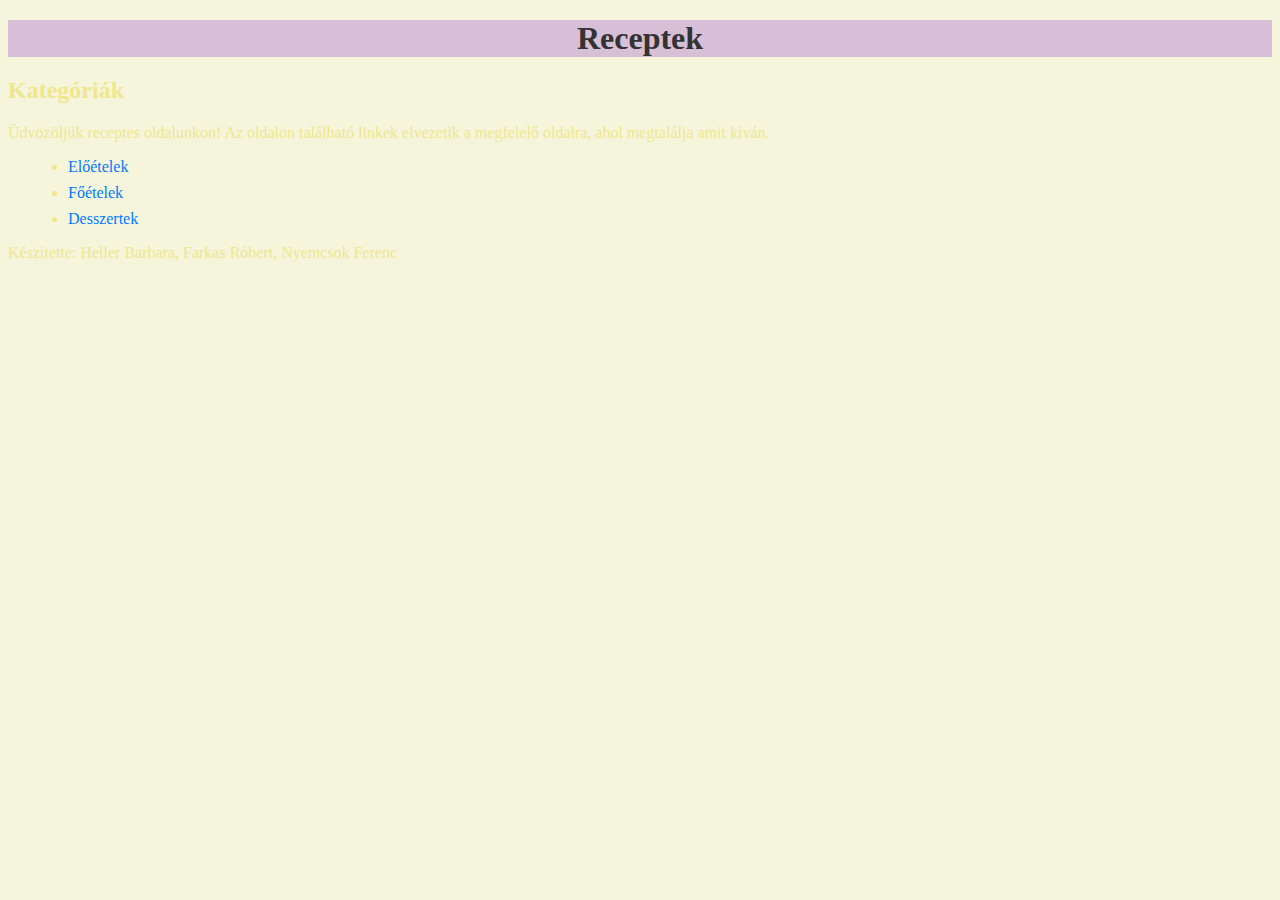
<file: index.html>
<!DOCTYPE html>
<html lang="hu">
<head>
    <meta charset="UTF-8">
    <meta http-equiv="X-UA-Compatible" content="IE=edge">
    <meta name="viewport" content="width=device-width, initial-scale=1.0">
    <link rel="stylesheet" href="stilusoskalman.css">
    <title>Receptek</title>
</head>
<body>
    <h1>Receptek</h1>
    <h2>Kategóriák</h2>
    <p>Üdvözöljük receptes oldalunkon! Az oldalon található linkek elvezetik a megfelelő oldalra, ahol megtalálja amit kíván.
        
    </p>
       <ul>
        <li> <a href="eloetel.html">Előételek</a></li>
        <li><a href="foetel.html">Főételek</a></li>
        <li><a href="desszert.html">Desszertek</a></li>
       </ul>
    
</body>

<footer>
    <p>Készítette: Heller Barbara, Farkas Róbert, Nyemcsok Ferenc</p>
</footer>
</html>
</file>
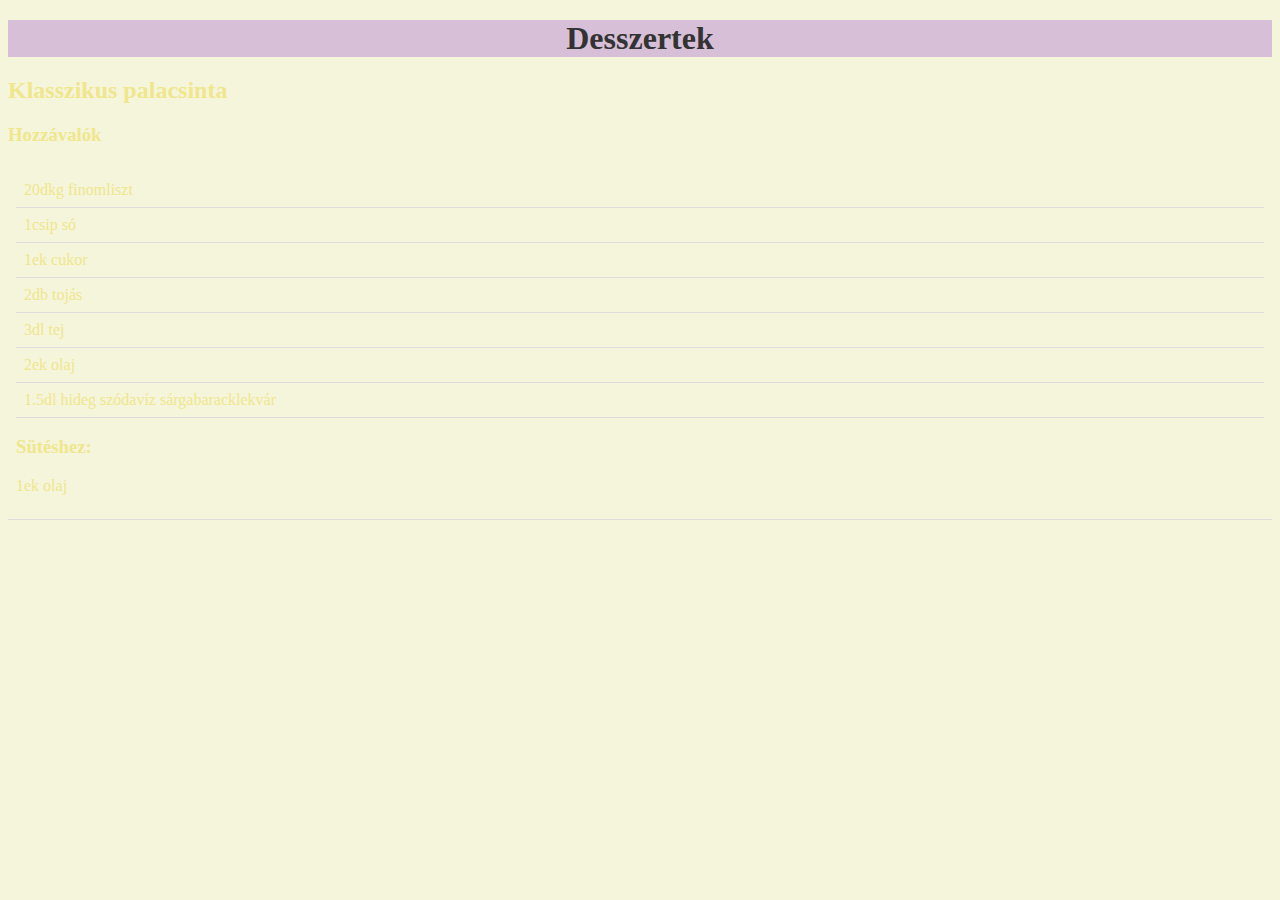
<file: desszert.html>
<!DOCTYPE html>
<html lang="hu">
<head>
    <meta charset="UTF-8">
    <meta http-equiv="X-UA-Compatible" content="IE=edge">
    <meta name="viewport" content="width=device-width, initial-scale=1.0">
    <link rel="stylesheet" href="stilusoskalman.css">
    <title>Desszertek</title>
</head>
<body>
    <h1>Desszertek</h1>
    <h2>Klasszikus palacsinta</h2>
    <table>
        <h3>Hozzávalók</h3>
        <tr>
            <td><table>
                <tr>
                    <td>20dkg	finomliszt	</td>
                </tr>
                <tr>
                    <td>1csip	só</td>
                </tr>
                <tr>
                    <td>1ek	cukor</td>
                </tr>
                <tr>
                    <td>2db	tojás</td>
                </tr>
                <tr>
                    <td>3dl	tej</td>
                </tr>
                <tr>
                    <td>2ek	olaj</td>
                </tr>
                <tr>
                    <td>1.5dl	hideg szódavíz	
                        sárgabaracklekvár</td>
                </tr>
            </table>
            <h3>Sütéshez:</h3>
                <p>1ek	olaj</p> 
</body>
</html>
</file>
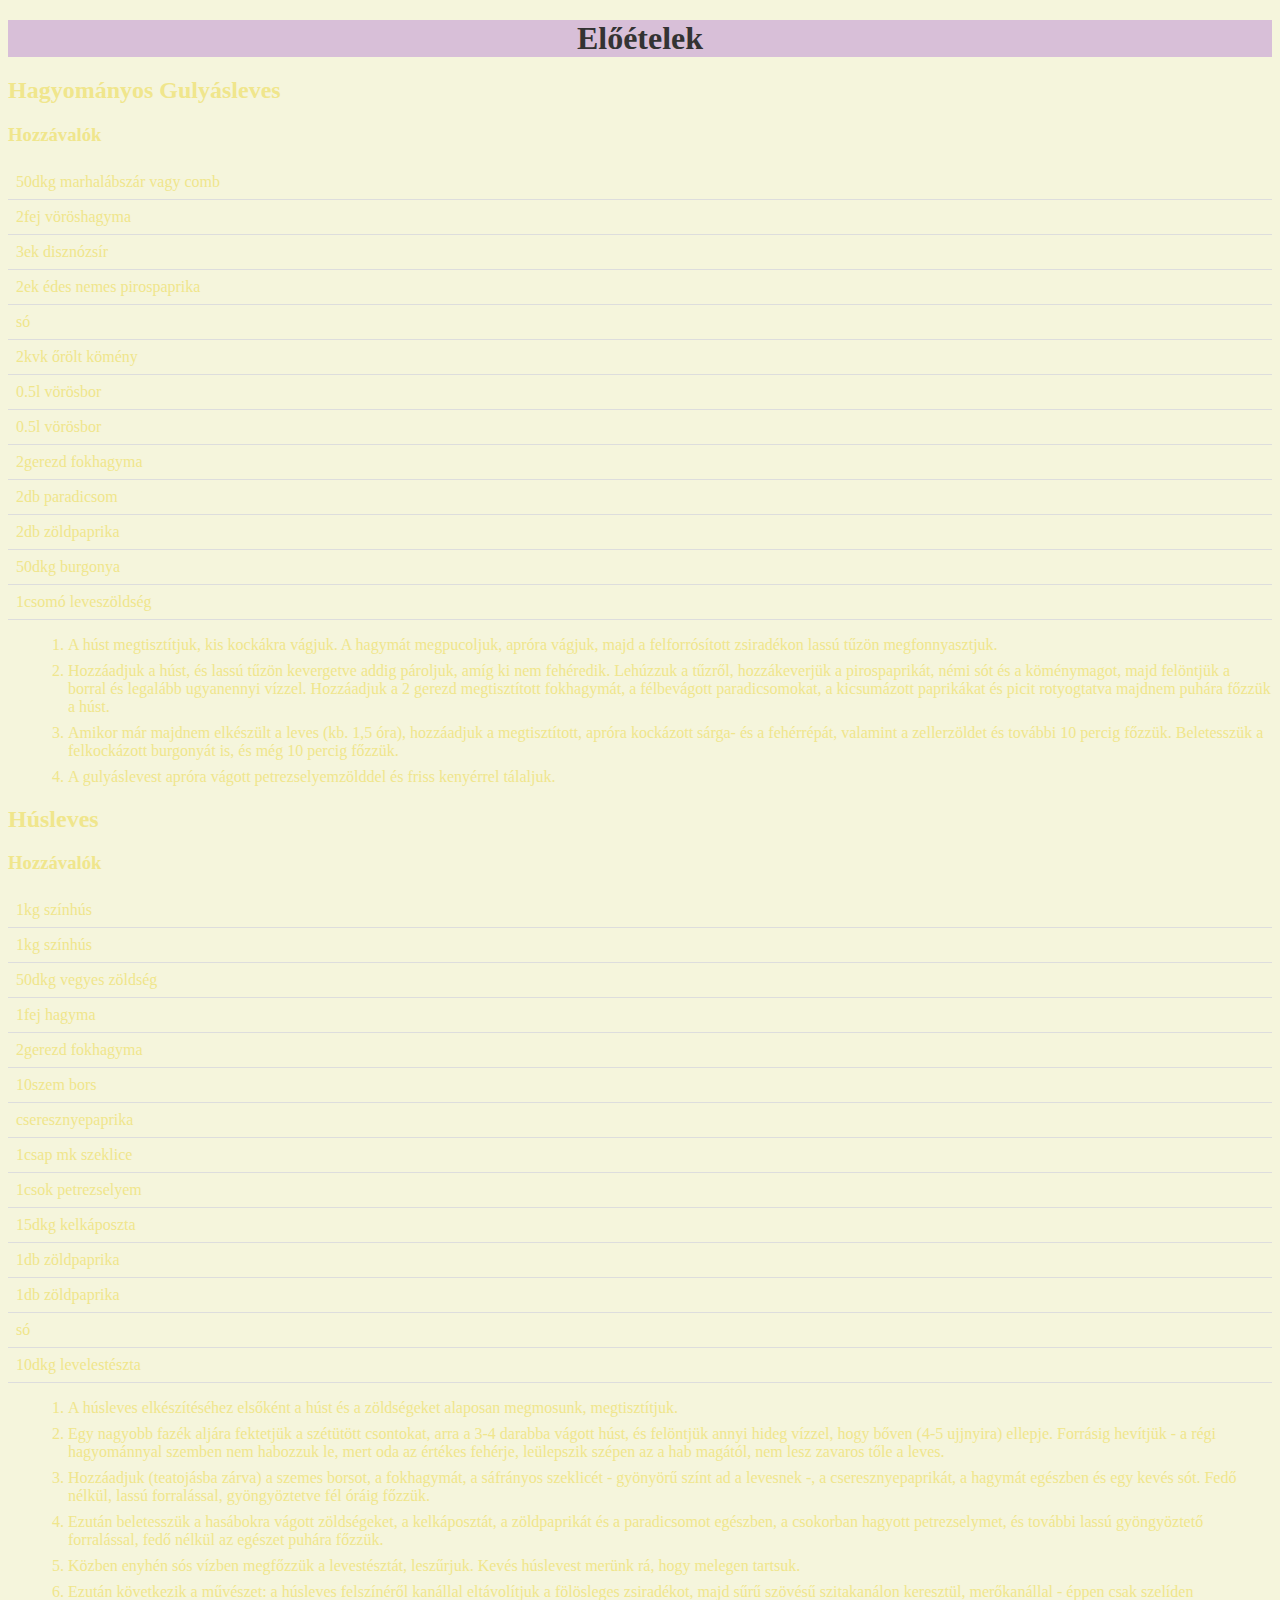
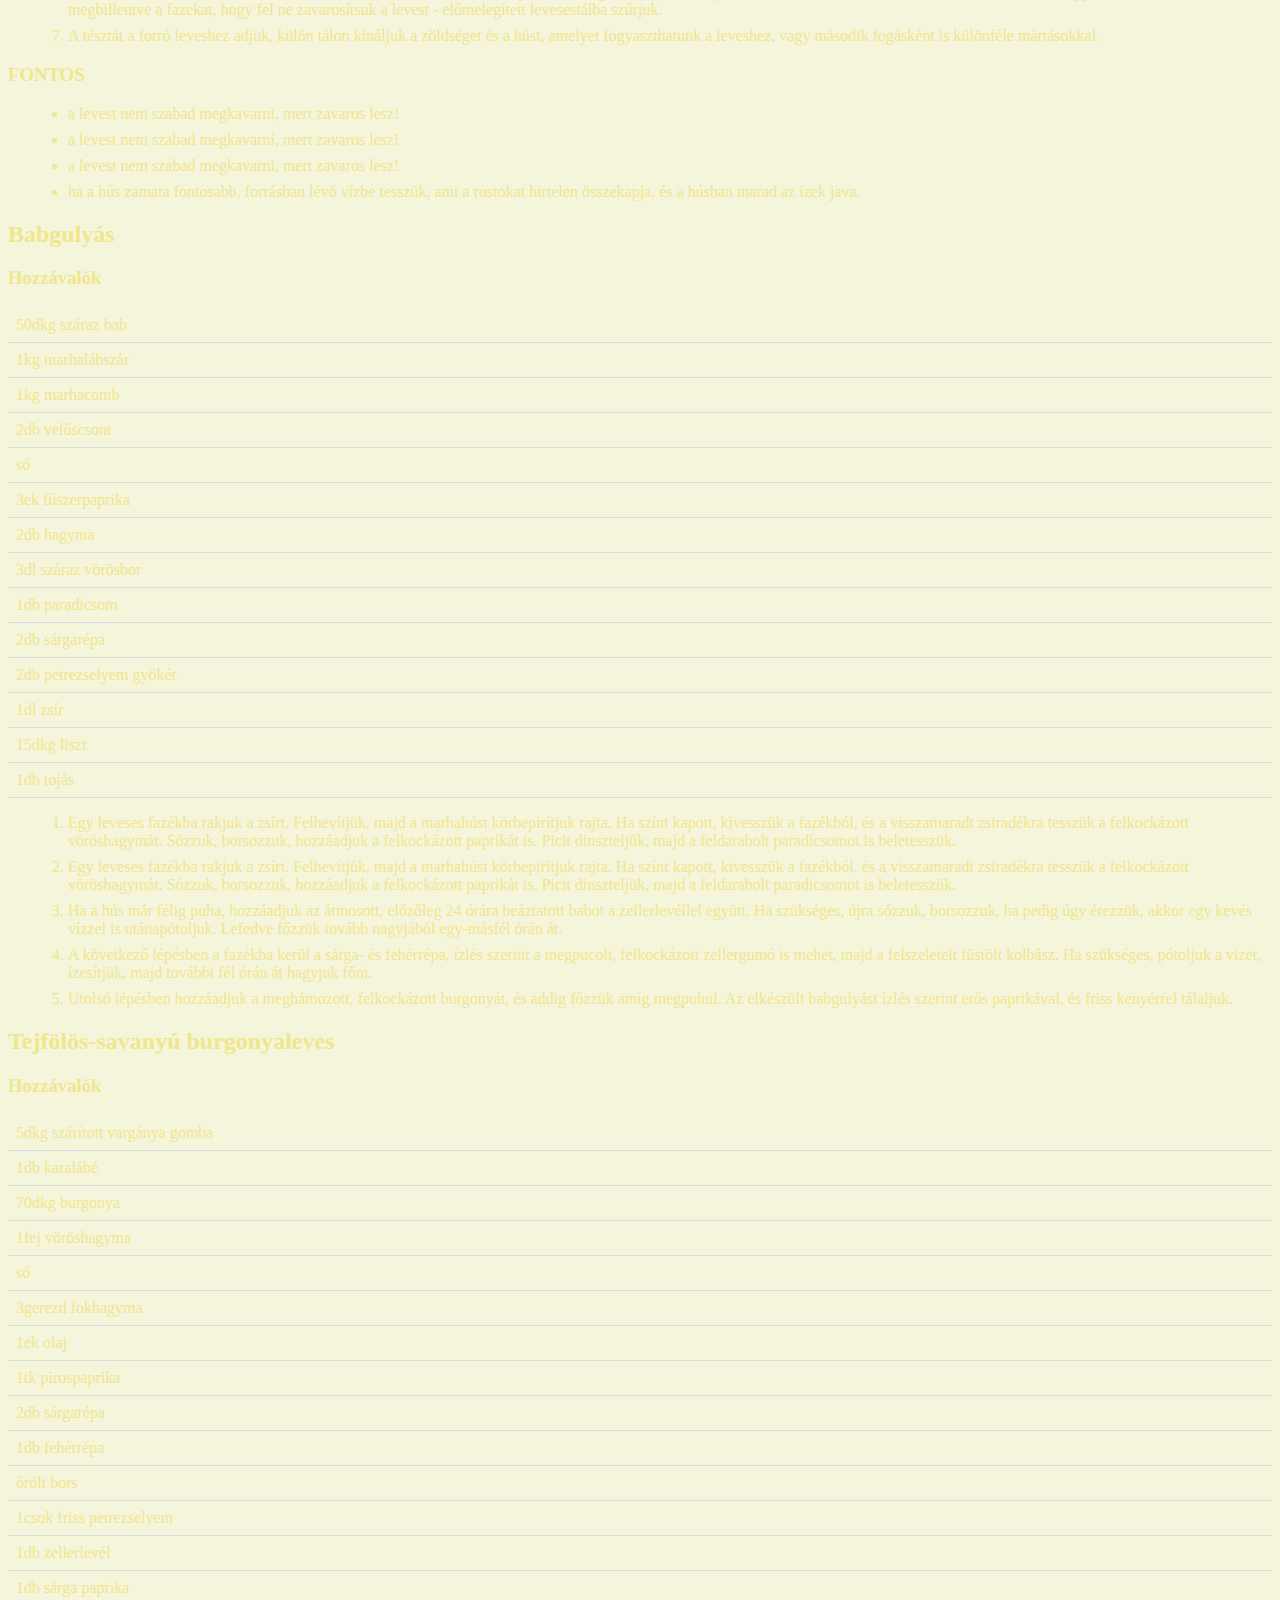
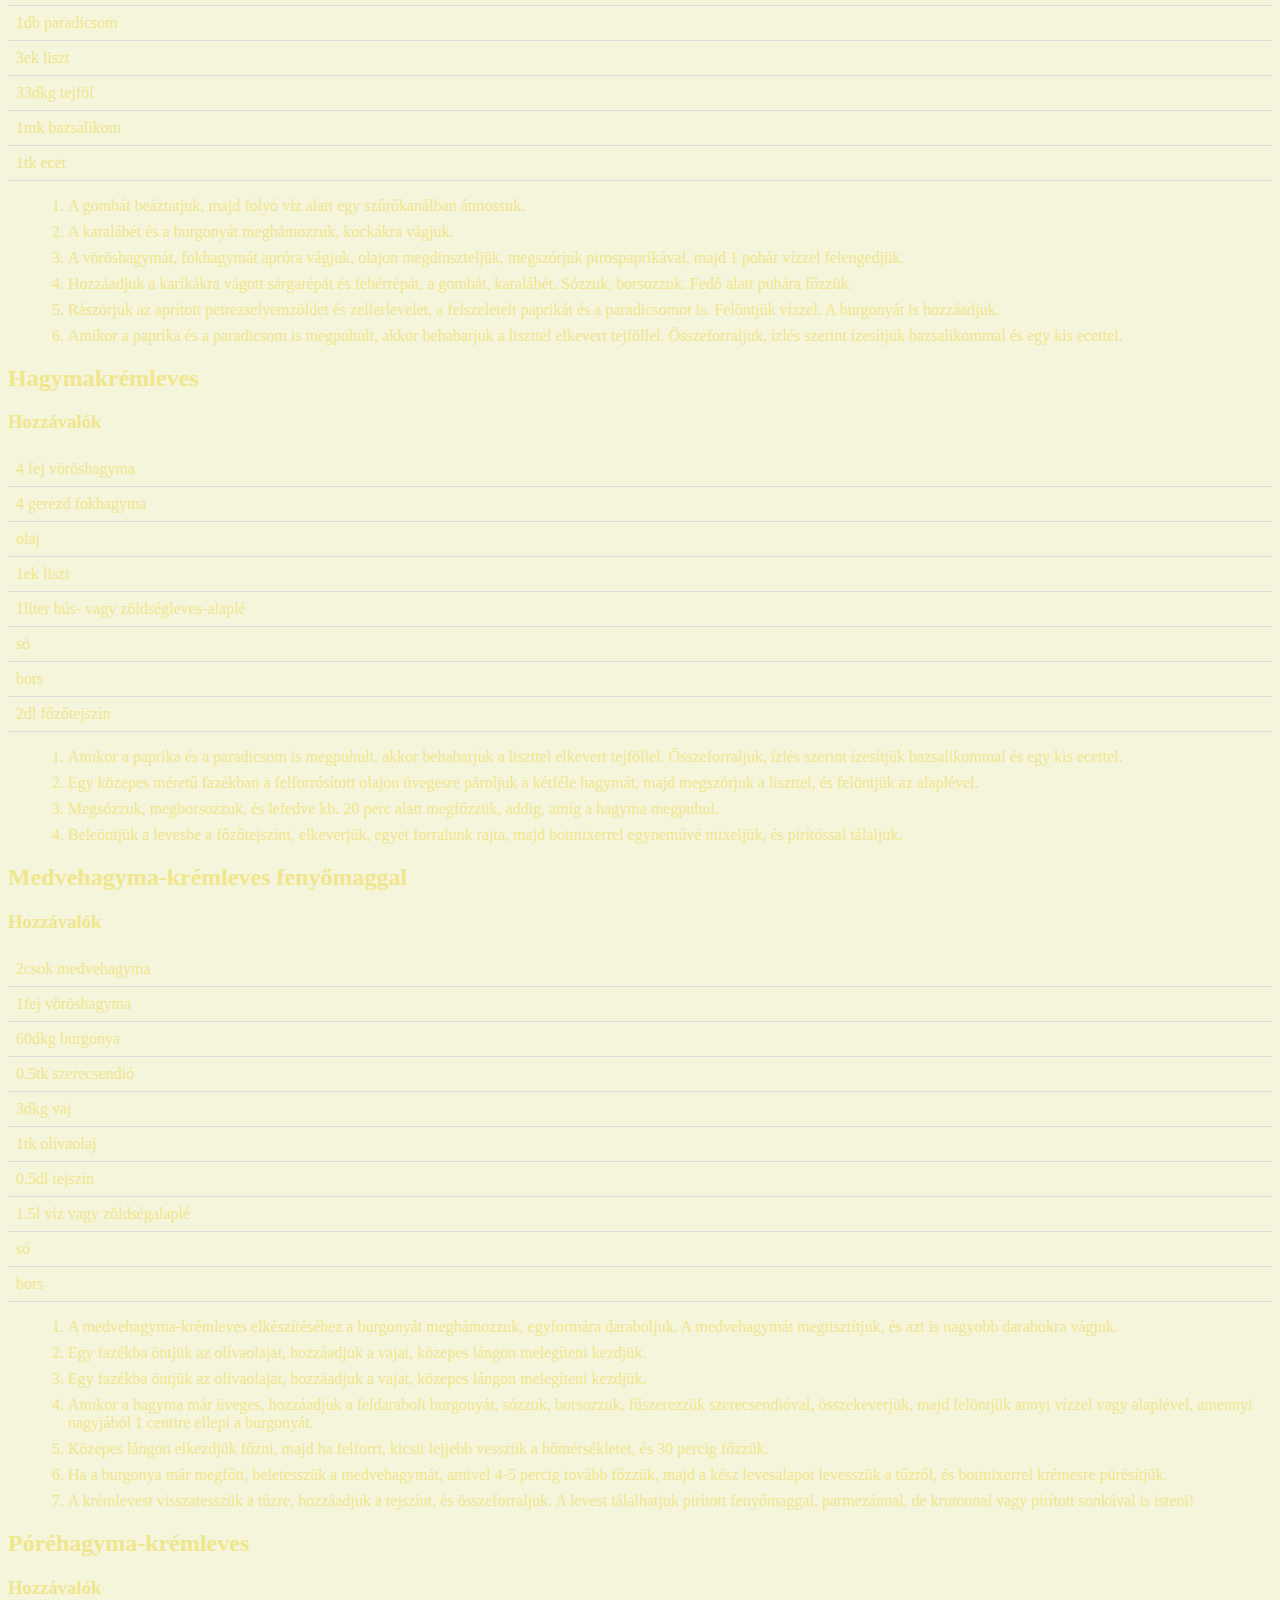
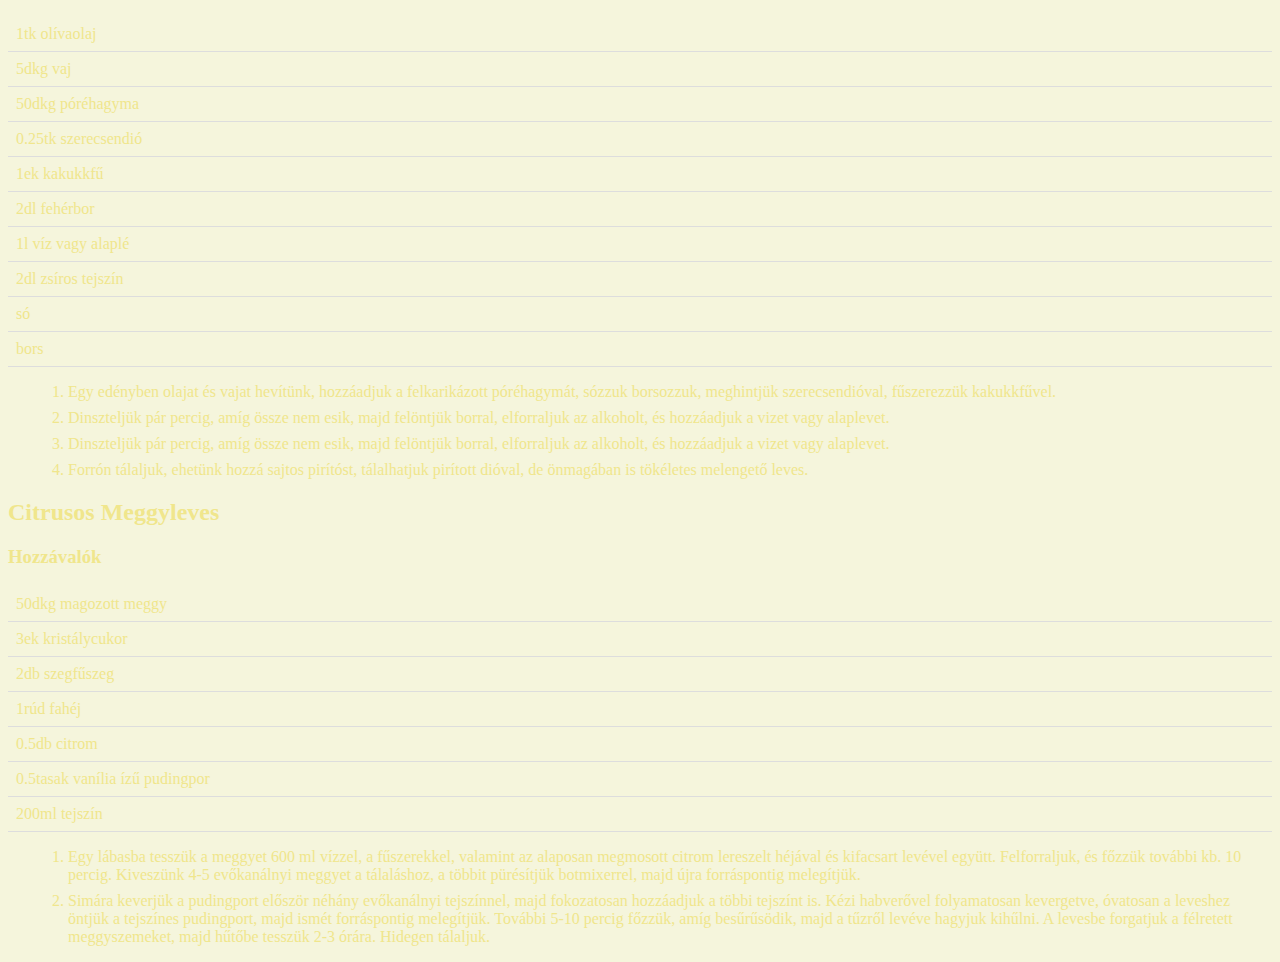
<file: eloetel.html>
<!DOCTYPE html>
<html lang="hu">
<head>
    <meta charset="UTF-8">
    <meta http-equiv="X-UA-Compatible" content="IE=edge">
    <meta name="viewport" content="width=device-width, initial-scale=1.0">
    <link rel="stylesheet" href="stilusoskalman.css">
    <title>Előételek</title>
</head>
<body>
    <h1>Előételek</h1>
    <h2>Hagyományos Gulyásleves</h2>
    <table>
        <h3>Hozzávalók</h3>
        <tr>
            <td>50dkg	marhalábszár vagy comb</td>
        </tr>
        <tr>
            <td>2fej	vöröshagyma</td>
        </tr>
        <tr>
            <td>3ek	disznózsír</td>
        </tr>
        <tr>
            <td>2ek	édes nemes pirospaprika</td>
        </tr>
        <tr>
            <td>só</td>
        </tr>
        <tr>
            <td>2kvk	őrölt kömény</td>
        </tr>
        <tr>
            <td>0.5l	vörösbor</td>
        </tr>
        <tr>
            <td>0.5l	vörösbor</td>
        </tr>
        <tr>
            <td>2gerezd	fokhagyma</td>
        </tr>
        <tr>
            <td>2db	paradicsom</td>
        </tr>
        <tr>
            <td>2db	zöldpaprika</td>
        </tr>
        <tr>
            <td>50dkg	burgonya</td>
        </tr>
        <tr>
            <td>1csomó	leveszöldség</td>
        </tr>
    </table>
    <ol>
        <li>A húst megtisztítjuk, kis kockákra vágjuk. A hagymát megpucoljuk, apróra vágjuk, majd a felforrósított zsiradékon lassú tűzön megfonnyasztjuk.        </li>
        <li>Hozzáadjuk a húst, és lassú tűzön kevergetve addig pároljuk, amíg ki nem fehéredik. Lehúzzuk a tűzről, hozzákeverjük a pirospaprikát, némi sót és a köménymagot, majd felöntjük a borral és legalább ugyanennyi vízzel. Hozzáadjuk a 2 gerezd megtisztított fokhagymát, a félbevágott paradicsomokat, a kicsumázott paprikákat és picit rotyogtatva majdnem puhára főzzük a húst.</li>
        <li>Amikor már majdnem elkészült a leves (kb. 1,5 óra), hozzáadjuk a megtisztított, apróra kockázott sárga- és a fehérrépát, valamint a zellerzöldet és további 10 percig főzzük. Beletesszük a felkockázott burgonyát is, és még 10 percig főzzük.</li>
        <li>A gulyáslevest apróra vágott petrezselyemzölddel és friss kenyérrel tálaljuk.</li>
    </ol>

    <h2>Húsleves</h2>
    <table>
        <h3>Hozzávalók</h3>
        <tr>
            <td>1kg	színhús</td>
        </tr>
        <tr>
            <td>1kg	színhús</td>
        <tr>
            <td>50dkg	vegyes zöldség</td>
        </tr>
        <tr>
            <td>1fej	hagyma</td>
        </tr>
        <tr>
            <td>2gerezd	fokhagyma</td>
        </tr>
        <tr>
            <td>10szem	bors</td>
        </tr>
        <tr>
            <td>cseresznyepaprika</td>
        </tr>
        <tr>
            <td>1csap mk	szeklice</td>
        </tr>
        <tr>
            <td>1csok	petrezselyem</td>
        </tr>
        <tr>
            <td>15dkg	kelkáposzta</td>
        </tr>
        <tr>
            <td>1db	zöldpaprika</td>
        </tr>
        <tr>
            <td>1db	zöldpaprika</td>
        </tr>
        <tr>
            <td>só</td>
        </tr>
        <tr>
            <td>10dkg	levelestészta	</td>
        </tr>
    </table>
    <ol>
        <li>A húsleves elkészítéséhez elsőként a húst és a zöldségeket alaposan megmosunk, megtisztítjuk.</li>
        <li>Egy nagyobb fazék aljára fektetjük a szétütött csontokat, arra a 3-4 darabba vágott húst, és felöntjük annyi hideg vízzel, hogy bőven (4-5 ujjnyira) ellepje. Forrásig hevítjük - a régi hagyománnyal szemben nem habozzuk le, mert oda az értékes fehérje, leülepszik szépen az a hab magától, nem lesz zavaros tőle a leves.</li>
        <li>Hozzáadjuk (teatojásba zárva) a szemes borsot, a fokhagymát, a sáfrányos szeklicét - gyönyörű színt ad a levesnek -, a cseresznyepaprikát, a hagymát egészben és egy kevés sót. Fedő nélkül, lassú forralással, gyöngyöztetve fél óráig főzzük.</li>
        <li>Ezután beletesszük a hasábokra vágott zöldségeket, a kelkáposztát, a zöldpaprikát és a paradicsomot egészben, a csokorban hagyott petrezselymet, és további lassú gyöngyöztető forralással, fedő nélkül az egészet puhára főzzük.</li>
        <li>Közben enyhén sós vízben megfőzzük a levestésztát, leszűrjuk. Kevés húslevest merünk rá, hogy melegen tartsuk.</li>
        <li>Ezután következik a művészet: a húsleves felszínéről kanállal eltávolítjuk a fölösleges zsiradékot, majd sűrű szövésű szitakanálon keresztül, merőkanállal - éppen csak szelíden megbillentve a fazekat, hogy fel ne zavarosítsuk a levest - előmelegített levesestálba szűrjuk.</li>
        <li>A tésztát a forró leveshez adjuk, külön tálon kínáljuk a zöldséget és a húst, amelyet fogyaszthatunk a leveshez, vagy második fogásként is különféle mártásokkal.</li>
    </ol>
    <h3>FONTOS</h3>
    <ul>
        <li>a levest nem szabad megkavarni, mert zavaros lesz!</li>
        <li>a levest nem szabad megkavarni, mert zavaros lesz!</li>
        <li>a levest nem szabad megkavarni, mert zavaros lesz!</li>
        <li>ha a hús zamata fontosabb, forrásban lévő vízbe tesszük, ami a rostokat hirtelen összekapja, és a húsban marad az ízek java.</li>
    </ul>

    <h2>Babgulyás</h2>
    <table>
        <h3>Hozzávalók</h3>
        <tr>
            <td>50dkg	száraz bab</td>
        </tr>
        <tr>
            <td>1kg	marhalábszár</td>
        </tr>
        <tr>
            <td>1kg	marhacomb</td>
        </tr>
        <tr>
            <td>2db	velőscsont</td>
        </tr>
        <tr>
            <td>só</td>
        </tr>
        <tr>
            <td>3ek	fűszerpaprika</td>
        </tr>
        <tr>
            <td>2db	hagyma</td>
        </tr>
        <tr>
            <td>3dl	száraz vörösbor	</td>
        </tr>
        <tr>
            <td>1db	paradicsom</td>
        </tr>
        <tr>
            <td>2db	sárgarépa</td>
        </tr>
        <tr>
            <td>2db	petrezselyem gyökér</td>
        </tr>
        <tr>
            <td>1dl	zsír</td>
        </tr>
        <tr>
            <td>15dkg	liszt</td>
        </tr>
        <tr>
            <td>1db	tojás</td>
        </tr>
    </table>
    <ol>
        <li>Egy leveses fazékba rakjuk a zsírt. Felhevítjük, majd a marhahúst körbepirítjuk rajta. Ha színt kapott, kivesszük a fazékból, és a visszamaradt zsiradékra tesszük a felkockázott vöröshagymát. Sózzuk, borsozzuk, hozzáadjuk a felkockázott paprikát is. Picit dinszteljük, majd a feldarabolt paradicsomot is beletesszük.</li>
        <li>Egy leveses fazékba rakjuk a zsírt. Felhevítjük, majd a marhahúst körbepirítjuk rajta. Ha színt kapott, kivesszük a fazékból, és a visszamaradt zsiradékra tesszük a felkockázott vöröshagymát. Sózzuk, borsozzuk, hozzáadjuk a felkockázott paprikát is. Picit dinszteljük, majd a feldarabolt paradicsomot is beletesszük.</li>
        <li>Ha a hús már félig puha, hozzáadjuk az átmosott, előzőleg 24 órára beáztatott babot a zellerlevéllel együtt. Ha szükséges, újra sózzuk, borsozzuk, ha pedig úgy érezzük, akkor egy kevés vízzel is utánapótoljuk. Lefedve főzzük tovább nagyjából egy-másfél órán át.</li>
        <li>A következő lépésben a fazékba kerül a sárga- és fehérrépa, ízlés szerint a megpucolt, felkockázott zellergumó is mehet, majd a felszeletelt füstölt kolbász. Ha szükséges, pótoljuk a vizet, ízesítjük, majd további fél órán át hagyjuk főni. </li>
        <li>Utolsó lépésben hozzáadjuk a meghámozott, felkockázott burgonyát, és addig főzzük amíg megpuhul. Az elkészült babgulyást ízlés szerint erős paprikával, és friss kenyérrel tálaljuk. </li>
    </ol>

    <h2>Tejfölös-savanyú burgonyaleves</h2>
    <table>
        <h3>Hozzávalók</h3>
        <tr>
            <td>5dkg	szárított vargánya gomba</td>
        </tr>
        <tr>
            <td>1db	karalábé</td>
        </tr>
        <tr>
            <td>70dkg	burgonya</td>
        </tr>
        <tr>
            <td>1fej	vöröshagyma</td>
        </tr>
        <tr>
            <td>só</td>
        </tr>
        <tr>
            <td>3gerezd	fokhagyma</td>
        </tr>
        <tr>
            <td>1ek	olaj</td>
        </tr>
        <tr>
            <td>1tk	pirospaprika	</td>
        </tr>
        <tr>
            <td>2db	sárgarépa</td>
        </tr>
        <tr>
            <td>1db	fehérrépa</td>
        </tr>
        <tr>
            <td>őrölt bors</td>
        </tr>
        <tr>
            <td>1csok	friss petrezselyem	</td>
        </tr>
        <tr>
            <td>1db	zellerlevél</td>
        </tr>
        <tr>
            <td>1db	sárga paprika</td>
        </tr>
        <tr>
            <td>1db	paradicsom</td>
        </tr>
        <tr>
            <td>3ek	liszt</td>
        </tr>
        <tr>
            <td>33dkg	tejföl</td>
        </tr>
        <tr>
            <td>1mk	bazsalikom</td>
        </tr>
        <tr>
            <td>1tk	ecet</td>
        </tr>
    </table>
    <ol>
        <li>A gombát beáztatjuk, majd folyó víz alatt egy szűrőkanálban átmossuk.</li>
        <li>A karalábét és a burgonyát meghámozzuk, kockákra vágjuk.</li>
        <li>A vöröshagymát, fokhagymát apróra vágjuk, olajon megdinszteljük, megszórjuk pirospaprikával, majd 1 pohár vízzel felengedjük.</li>
        <li>Hozzáadjuk a karikákra vágott sárgarépát és fehérrépát, a gombát, karalábét. Sózzuk, borsozzuk. Fedő alatt puhára főzzük.</li>
        <li>Rászórjuk az aprított petrezselyemzöldet és zellerlevelet, a felszeletelt paprikát és a paradicsomot is. Felöntjük vízzel. A burgonyát is hozzáadjuk.</li>
        <li>Amikor a paprika és a paradicsom is megpuhult, akkor behabarjuk a liszttel elkevert tejföllel. Összeforraljuk, ízlés szerint ízesítjük bazsalikommal és egy kis ecettel. </li>
    </ol>

    <h2>Hagymakrémleves</h2>
    <table>
        <h3>Hozzávalók</h3>
        <tr>
            <td>4 fej vöröshagyma</td>
        </tr>
        <tr>
            <td>4 gerezd fokhagyma</td>
        </tr>
        <tr>
            <td>olaj</td>
        </tr>
        <tr>
            <td>1ek	liszt</td>
        </tr>
        <tr>
            <td>1liter	hús- vagy zöldségleves-alaplé</td>
        </tr>
        <tr>
            <td>só</td>
        </tr>
        <tr>
            <td>bors</td>
        </tr>
        <tr>
            <td>2dl	főzőtejszín</td>
        </tr>
    </table>
    <ol>
        <li>Amikor a paprika és a paradicsom is megpuhult, akkor behabarjuk a liszttel elkevert tejföllel. Összeforraljuk, ízlés szerint ízesítjük bazsalikommal és egy kis ecettel. </li>
        <li>Egy közepes méretű fazékban a felforrósított olajon üvegesre pároljuk a kétféle hagymát, majd megszórjuk a liszttel, és felöntjük az alaplével.</li>
        <li>Megsózzuk, megborsozzuk, és lefedve kb. 20 perc alatt megfőzzük, addig, amíg a hagyma megpuhul.</li>
        <li>Beleöntjük a levesbe a főzőtejszínt, elkeverjük, egyet forralunk rajta, majd botmixerrel egyneművé mixeljük, és pirítóssal tálaljuk. </li>
    </ol>

    <h2>Medvehagyma-krémleves fenyőmaggal</h2>
    <table>
        <h3>Hozzávalók</h3>
        <tr>
            <td>2csok	medvehagyma</td>
        </tr>
        <tr>
            <td>1fej	vöröshagyma</td>
        </tr>
        <tr>
            <td>60dkg	burgonya</td>
        </tr>
        <tr>
            <td>0.5tk	szerecsendió</td>
        </tr>
        <tr>
            <td>3dkg	vaj</td>
        </tr>
        <tr>
            <td>1tk	olívaolaj</td>
        </tr>
        <tr>
            <td>0.5dl	tejszín</td>
        </tr>
        <tr>
            <td>1.5l	víz vagy zöldségalaplé</td>
        </tr>
        <tr>
            <td>só</td>
        </tr>
        <tr>
            <td>bors</td>
        </tr>
    </table>
    <ol>
        <li>A medvehagyma-krémleves elkészítéséhez a burgonyát meghámozzuk, egyformára daraboljuk. A medvehagymát megtisztítjuk, és azt is nagyobb darabokra vágjuk.</li>
        <li>Egy fazékba öntjük az olívaolajat, hozzáadjuk a vajat, közepes lángon melegíteni kezdjük.</li>
        <li>Egy fazékba öntjük az olívaolajat, hozzáadjuk a vajat, közepes lángon melegíteni kezdjük.</li>
        <li>Amikor a hagyma már üveges, hozzáadjuk a feldarabolt burgonyát, sózzuk, borsozzuk, fűszerezzük szerecsendióval, összekeverjük, majd felöntjük annyi vízzel vagy alaplével, amennyi nagyjából 1 centire ellepi a burgonyát.</li>
        <li>Közepes lángon elkezdjük főzni, majd ha felforrt, kicsit lejjebb vesszük a hőmérsékletet, és 30 percig főzzük.</li>
        <li>Ha a burgonya már megfőtt, beletesszük a medvehagymát, amivel 4-5 percig tovább főzzük, majd a kész levesalapot levesszük a tűzről, és botmixerrel krémesre pürésítjük.</li>
        <li>A krémlevest visszatesszük a tűzre, hozzáadjuk a tejszínt, és összeforraljuk. A levest tálalhatjuk pirított fenyőmaggal, parmezánnal, de krutonnal vagy pirított sonkával is isteni!</li>
    </ol>
    <h2>Póréhagyma-krémleves</h2>
    <table>
        <h3>Hozzávalók</h3>
        <tr>
            <td>1tk	olívaolaj</td>
        </tr>
        <tr>
            <td>5dkg	vaj</td>
        </tr>
        <tr>
            <td>50dkg	póréhagyma</td>
        </tr>
        <tr>
            <td>0.25tk	szerecsendió</td>
        </tr>
        <tr>
            <td>1ek	kakukkfű</td>
        </tr>
        <tr>
            <td>2dl	fehérbor</td>
        </tr>
        <tr>
            <td>1l	víz vagy alaplé	</td>
        </tr>
        <tr>
            <td>2dl	zsíros tejszín</td>
        </tr>
        <tr>
            <td>só</td>
        </tr>
        <tr>
            <td>bors</td>
        </tr>
    </table>
    <ol>
        <li>Egy edényben olajat és vajat hevítünk, hozzáadjuk a felkarikázott póréhagymát, sózzuk borsozzuk, meghintjük szerecsendióval, fűszerezzük kakukkfűvel.</li>
        <li>Dinszteljük pár percig, amíg össze nem esik, majd felöntjük borral, elforraljuk az alkoholt, és hozzáadjuk a vizet vagy alaplevet.</li>
        <li>Dinszteljük pár percig, amíg össze nem esik, majd felöntjük borral, elforraljuk az alkoholt, és hozzáadjuk a vizet vagy alaplevet.</li>
        <li>Forrón tálaljuk, ehetünk hozzá sajtos pirítóst, tálalhatjuk pirított dióval, de önmagában is tökéletes melengető leves.</li>
    </ol>
    <h2>Citrusos Meggyleves</h2>
    <table>
        <h3>Hozzávalók</h3>
        <tr>
            <td>50dkg	magozott meggy	</td>
        </tr>
        <tr>
            <td>3ek	kristálycukor</td>
        </tr>
        <tr>
            <td>2db	szegfűszeg</td>
        </tr>
        <tr>
            <td>1rúd	fahéj</td>
        </tr>
        <tr>
            <td>0.5db	citrom</td>
        </tr>
        <tr>
            <td>0.5tasak	vanília ízű pudingpor</td>
        </tr>
        <tr>
            <td>200ml	tejszín</td>
        </tr>
    </table>
    <ol>
        <li>Egy lábasba tesszük a meggyet 600 ml vízzel, a fűszerekkel, valamint az alaposan megmosott citrom lereszelt héjával és kifacsart levével együtt. Felforraljuk, és főzzük további kb. 10 percig. Kiveszünk 4-5 evőkanálnyi meggyet a tálaláshoz, a többit pürésítjük botmixerrel, majd újra forráspontig melegítjük.</li>
        <li>Simára keverjük a pudingport először néhány evőkanálnyi tejszínnel, majd fokozatosan hozzáadjuk a többi tejszínt is. Kézi habverővel folyamatosan kevergetve, óvatosan a leveshez öntjük a tejszínes pudingport, majd ismét forráspontig melegítjük. További 5-10 percig főzzük, amíg besűrűsödik, majd a tűzről levéve hagyjuk kihűlni. A levesbe forgatjuk a félretett meggyszemeket, majd hűtőbe tesszük 2-3 órára. Hidegen tálaljuk.  </li>
    </ol>
</body>
</html>
</file>
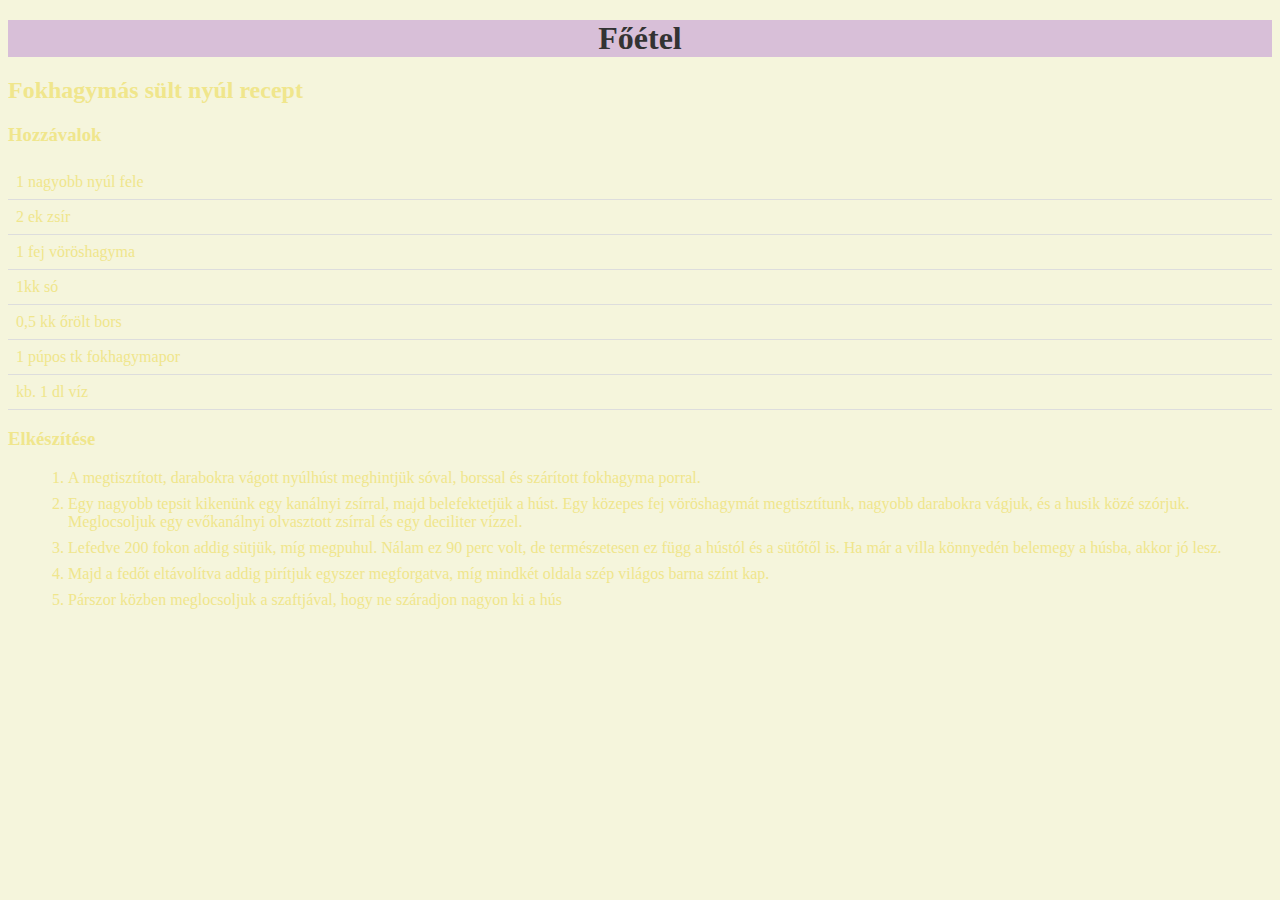
<file: foetel.html>
<!DOCTYPE html>
<html lang="hu">
<head>
    <meta charset="UTF-8">
    <meta http-equiv="X-UA-Compatible" content="IE=edge">
    <meta name="viewport" content="width=device-width, initial-scale=1.0">
    <link rel="stylesheet" href="stilusoskalman.css">
    <title>Főétel</title>
</head>
<body>
    <body>
        <h1>Főétel</h1>
        <h2>Fokhagymás sült nyúl recept</h2>
        <h3>Hozzávalok</h3>
        <table>
            <tr>
                <td>1 nagyobb nyúl fele</td>
            </tr>
            <tr>
                <td>2 ek zsír</td>
            </tr>
            <tr>
                <td>1 fej vöröshagyma</td>
            </tr>
            <tr>
                <td>1kk só</td>
            </tr>
            <tr>
                <td>0,5 kk őrölt bors</td>
            </tr>
            <tr>
                <td>1 púpos tk fokhagymapor</td>
            </tr>
            <tr>
                <td>kb. 1 dl víz</td>
            </tr>
        </table>
        <h3>Elkészítése</h3>
        <ol>
            <li>A megtisztított, darabokra vágott nyúlhúst meghintjük sóval, borssal és szárított fokhagyma porral.</li>
            <li>Egy nagyobb tepsit kikenünk egy kanálnyi zsírral, majd belefektetjük a húst. Egy közepes fej vöröshagymát megtisztítunk, nagyobb darabokra vágjuk, és a husik közé szórjuk. Meglocsoljuk egy evőkanálnyi olvasztott zsírral és egy deciliter vízzel.</li>
            <li>Lefedve 200 fokon addig sütjük, míg megpuhul. Nálam ez 90 perc volt, de természetesen ez függ a hústól és a sütőtől is. Ha már a villa könnyedén belemegy a húsba, akkor jó lesz.</li>
            <li>Majd a fedőt eltávolítva addig pirítjuk egyszer megforgatva, míg mindkét oldala szép világos barna színt kap.</li>
            <li>Párszor közben meglocsoljuk a szaftjával, hogy ne száradjon nagyon ki a hús</li>
        </ol>
    
</body>
</html>
</file>
<file: stilusoskalman.css>
h1{
    text-align: center;
    color: #333;
    font-size: 32px;
    font-weight: bold;
    margin-top: 20px;
    margin-bottom: 20px;
    background-color: thistle;
}

a{
    color: #007bff;
    text-decoration: none;
}

a:hover{
text-decoration: underline;
}

a:visited{
    color: blueviolet;
}

table {
    border-collapse: collapse;
    width: 100%;
}

th, td {
    padding: 8px;
    text-align: left;
    border-bottom: 1px solid #ddd;
}

th {
    font-weight: bold;
    background-color: #f2f2f2;
}

tr:hover{
    background-color: #f5f5f5;
}

ol{
    list-style-type: decimal;
    margin-left: 20px;
}

ul {
    list-style-type: disc;
    margin-left: 20px;
}

li{
    margin-bottom: 8px;
}

img{
    max-width: 100%;
    height: auto;
    display: block;
    margin: 0 auto;
    float: end;
}

body {
    background-color: beige;
    color: khaki;
    font-family: 'Times New Roman', Times, serif;
    font-size: 16px;
}
</file>
